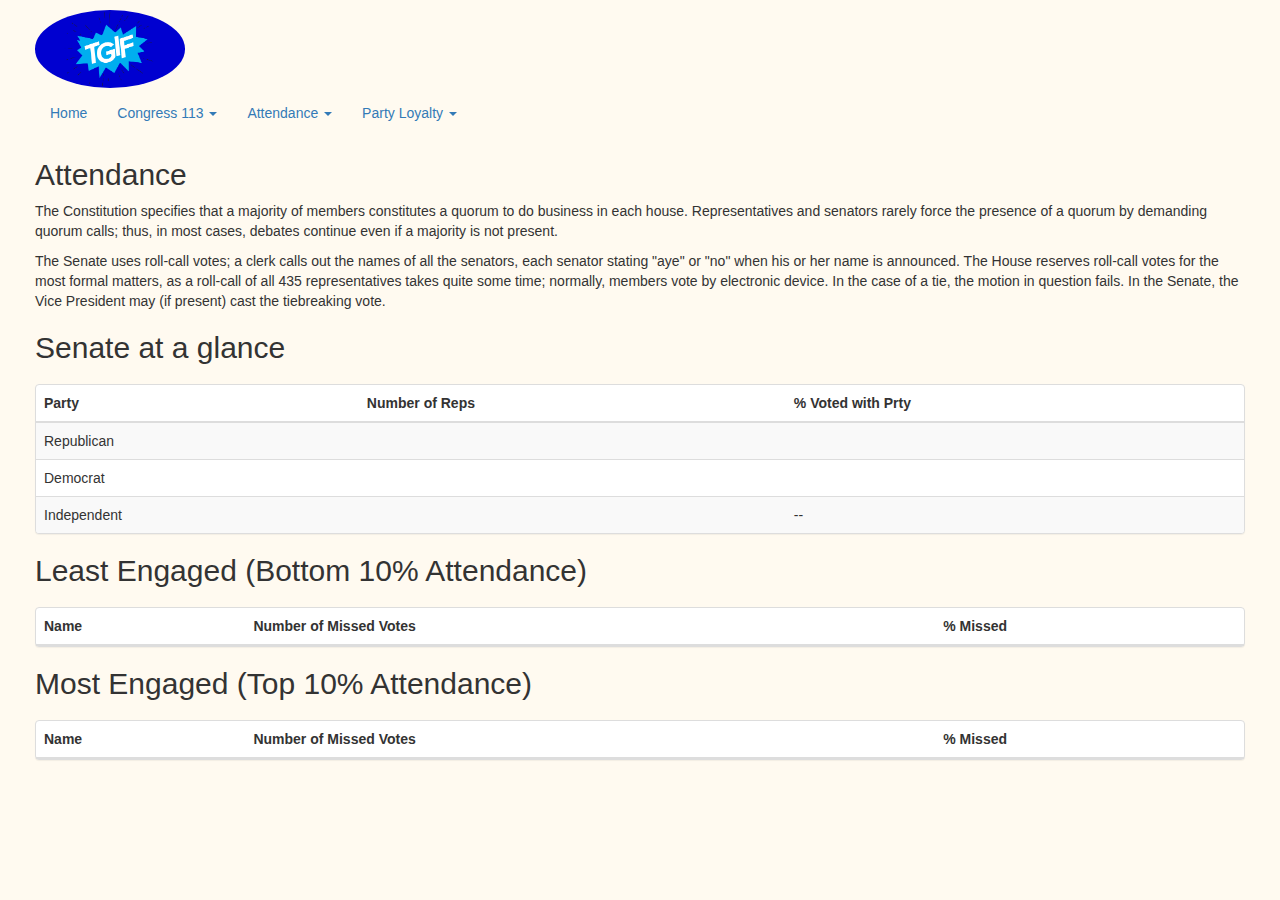
<file: house-attendance.html>
<!DOCTYPE html>
<html lang="en">
<head>
    <link rel="stylesheet" href="https://maxcdn.bootstrapcdn.com/bootstrap/3.3.7/css/bootstrap.min.css">
    <script src="https://ajax.googleapis.com/ajax/libs/jquery/3.3.1/jquery.min.js"></script>
    <script src="https://maxcdn.bootstrapcdn.com/bootstrap/3.3.7/js/bootstrap.min.js"></script>
    <link rel="stylesheet" href="stylessheet/general.css">
</head>
    
<body>
    <div class="container" id="house">
        <img src="tgiflogo.jpg" alt="tgif logo" class="logo">
        <nav>
            <div>
                <ul class="nav navbar-nav">
                    <li class="active"><a href="home-starter-page.html">Home</a></li>
                    <li class="dropdown"><a class="dropdown-toggle" data-toggle="dropdown" href="Congnm">Congress 113 <span class="caret"></span></a>
                        <ul class="dropdown-menu">
                            <li><a href="senate-starter-page.html">Senate</a></li>
                            <li><a href="house-starter-page.html">House</a></li>
                        </ul>
                    </li>
                    <li class="dropdown"><a class="dropdown-toggle" data-toggle="dropdown" href="Attem">Attendance <span class="caret"></span></a>
                        <ul class="dropdown-menu">
                            <li><a href="senate-attendance.html">Senate</a></li>
                            <li><a href="house-attendance.html">House</a></li>
                        </ul>
                    </li>
                    <li class="dropdown"><a class="dropdown-toggle" data-toggle="dropdown" href="Partm">Party Loyalty <span class="caret"></span></a>
                        <ul class="dropdown-menu">
                            <li><a href="senate-party-loyalty.html">Senate</a></li>
                            <li><a href="house-party-loyalty.html">House</a></li>
                        </ul>
                    </li>

                </ul>
            </div>
        </nav>
        <!--Table container-->
        <div>
            <h2>Attendance</h2>
            <p>The Constitution specifies that a majority of members constitutes a quorum to do business in each house. Representatives and senators rarely force the presence of a quorum by demanding quorum calls; thus, in most cases, debates continue even if a majority is not present.</p>

            <p>The Senate uses roll-call votes; a clerk calls out the names of all the senators, each senator stating "aye" or "no" when his or her name is announced. The House reserves roll-call votes for the most formal matters, as a roll-call of all 435 representatives takes quite some time; normally, members vote by electronic device. In the case of a tie, the motion in question fails. In the Senate, the Vice President may (if present) cast the tiebreaking vote.</p>
            <div>
                <h2>Senate at a glance</h2>
                <div class="panel panel-default">
                    <table id="senate-glance" class="table table-striped">
                        <thead>
                            <tr id="tablehead">
                                <th>Party</th>
                                <th>Number of Reps</th>
                                <th>% Voted with Prty</th>
                            </tr>
                        </thead>
                        <tbody>
                            <tr>
                                <td>Republican</td>
                                <td id="repreps"></td>
                                <td id="repwith"></td>
                            </tr>
                            <tr>
                                <td>Democrat</td>
                                <td id="demreps"></td>
                                <td id="demwith"></td>
                            </tr>
                            <tr>
                                <td>Independent</td>
                                <td id="indreps"></td>
                                <td id="indwith">--</td>
                            </tr>
                        </tbody>
                    </table>
                </div>
            </div>
            <div>
                <h2>Least Engaged (Bottom 10% Attendance)</h2>
                <div class="panel panel-default">
                    <table id="senate-least-engaged" class="table table-striped">
                        <thead id="thead1">
                            <tr>
                                <th>Name</th>
                                <th>Number of Missed Votes</th>
                                <th>% Missed</th>
                            </tr>
                        </thead>
                    </table>
                </div>
            </div>
            <div>
                <h2>Most Engaged (Top 10% Attendance)</h2>
                <div class="panel panel-default">
                    <table id="senate-most-engaged" class="table table-striped">
                        <thead>
                            <tr>
                                <th>Name</th>
                                <th>Number of Missed Votes</th>
                                <th>% Missed</th>
                            </tr>
                        </thead>
                    </table>
                </div>
            </div>
        </div>
    </div>
    <!--    <script src="pro-congress-113-house.js"></script>-->
    <script src="statistics.js"></script>
</body>
</html>
</file>
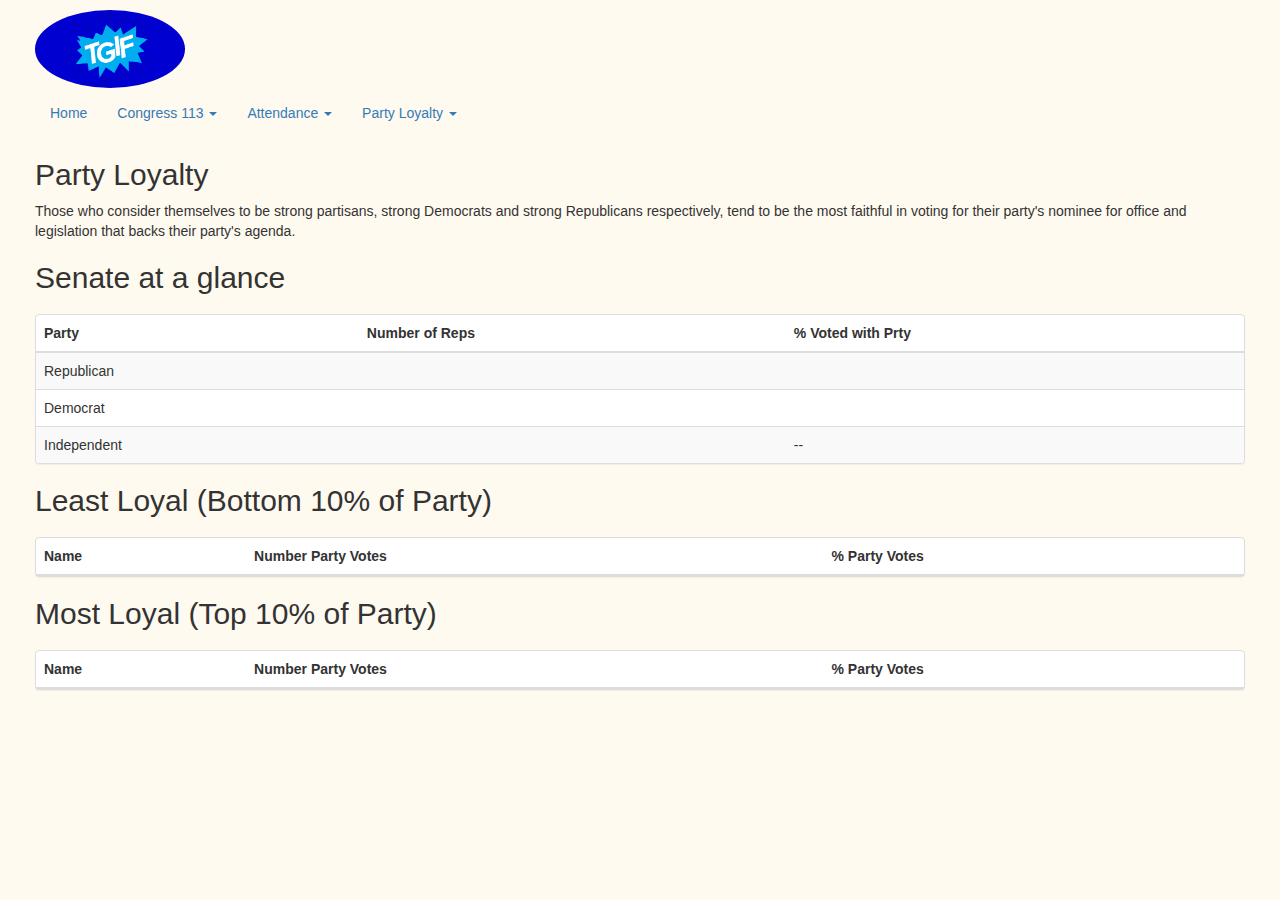
<file: house-party-loyalty.html>
<!DOCTYPE html>
<html lang="en">

<head>
    <link rel="stylesheet" href="https://maxcdn.bootstrapcdn.com/bootstrap/3.3.7/css/bootstrap.min.css">
    <script src="https://ajax.googleapis.com/ajax/libs/jquery/3.3.1/jquery.min.js"></script>
    <script src="https://maxcdn.bootstrapcdn.com/bootstrap/3.3.7/js/bootstrap.min.js"></script>
    <link rel="stylesheet" href="stylessheet/general.css">
</head>

<body>
    <div class="container" id="house">
        <img src="tgiflogo.jpg" alt="tgif logo" class="logo">
        <nav>
            <div>
                <ul class="nav navbar-nav">
                    <li class="active"><a href="home-starter-page.html">Home</a></li>

                    <li class="dropdown"><a class="dropdown-toggle" data-toggle="dropdown" href="Congnm">Congress 113 <span class="caret"></span></a>
                        <ul class="dropdown-menu">
                            <li><a href="senate-starter-page.html">Senate</a></li>
                            <li><a href="house-starter-page.html">House</a></li>
                        </ul>
                    </li>

                    <li class="dropdown"><a class="dropdown-toggle" data-toggle="dropdown" href="Attem">Attendance <span class="caret"></span></a>
                        <ul class="dropdown-menu">
                            <li><a href="senate-attendance.html">Senate</a></li>
                            <li><a href="house-attendance.html">House</a></li>
                        </ul>
                    </li>

                    <li class="dropdown"><a class="dropdown-toggle" data-toggle="dropdown" href="Partm">Party Loyalty <span class="caret"></span></a>
                        <ul class="dropdown-menu">
                            <li><a href="senate-party-loyalty.html">Senate</a></li>
                            <li><a href="house-party-loyalty.html">House</a></li>
                        </ul>
                    </li>

                </ul>
            </div>
        </nav>

        <header>
            <div>
            </div>
        </header>
        <!--Table container-->
        <div>
            <h2>Party Loyalty</h2>
            <p>Those who consider themselves to be strong partisans, strong Democrats and strong Republicans respectively, tend to be the most faithful in voting for their party's nominee for office and legislation that backs their party's agenda. </p>

            <div>
                <h2>Senate at a glance</h2>
                <div class="panel panel-default">
                    <table id="senate-glance" class="table table-striped">
                        <thead>
                            <tr id="tablehead">
                                <th>Party</th>
                                <th>Number of Reps</th>
                                <th>% Voted with Prty</th>
                            </tr>
                        </thead>
                        <tbody>
                            <tr>
                                <td>Republican</td>
                                <td id="repreps"></td>
                                <td id="repwith"></td>
                            </tr>
                            <tr>
                                <td>Democrat</td>
                                <td id="demreps"></td>
                                <td id="demwith"></td>
                            </tr>
                            <tr>
                                <td>Independent</td>
                                <td id="indreps"></td>
                                <td id="indwith">--</td>
                            </tr>
                        </tbody>
                    </table>
                </div>
            </div>

            <div>
                <h2>Least Loyal (Bottom 10% of Party)</h2>
                <div class="panel panel-default">
                    <table id="senate-least-loyal" class="table table-striped">
                        <thead id="thead2">
                            <tr>
                                <th>Name</th>
                                <th>Number Party Votes</th>
                                <th>% Party Votes</th>
                            </tr>
                        </thead>
                    </table>
                </div>
            </div>

            <div>
                <h2>Most Loyal (Top 10% of Party)</h2>
                <div class="panel panel-default">
                    <table id="senate-most-loyal" class="table table-striped">
                        <thead id="thead1">
                            <tr>
                                <th>Name</th>
                                <th>Number Party Votes</th>
                                <th>% Party Votes</th>
                            </tr>
                        </thead>
                    </table>
                </div>
            </div>
        </div>
    </div>
    <!--    <script src="pro-congress-113-house.js"></script>-->
    <script src="statistics.js"></script>
</body>
</html>
</file>
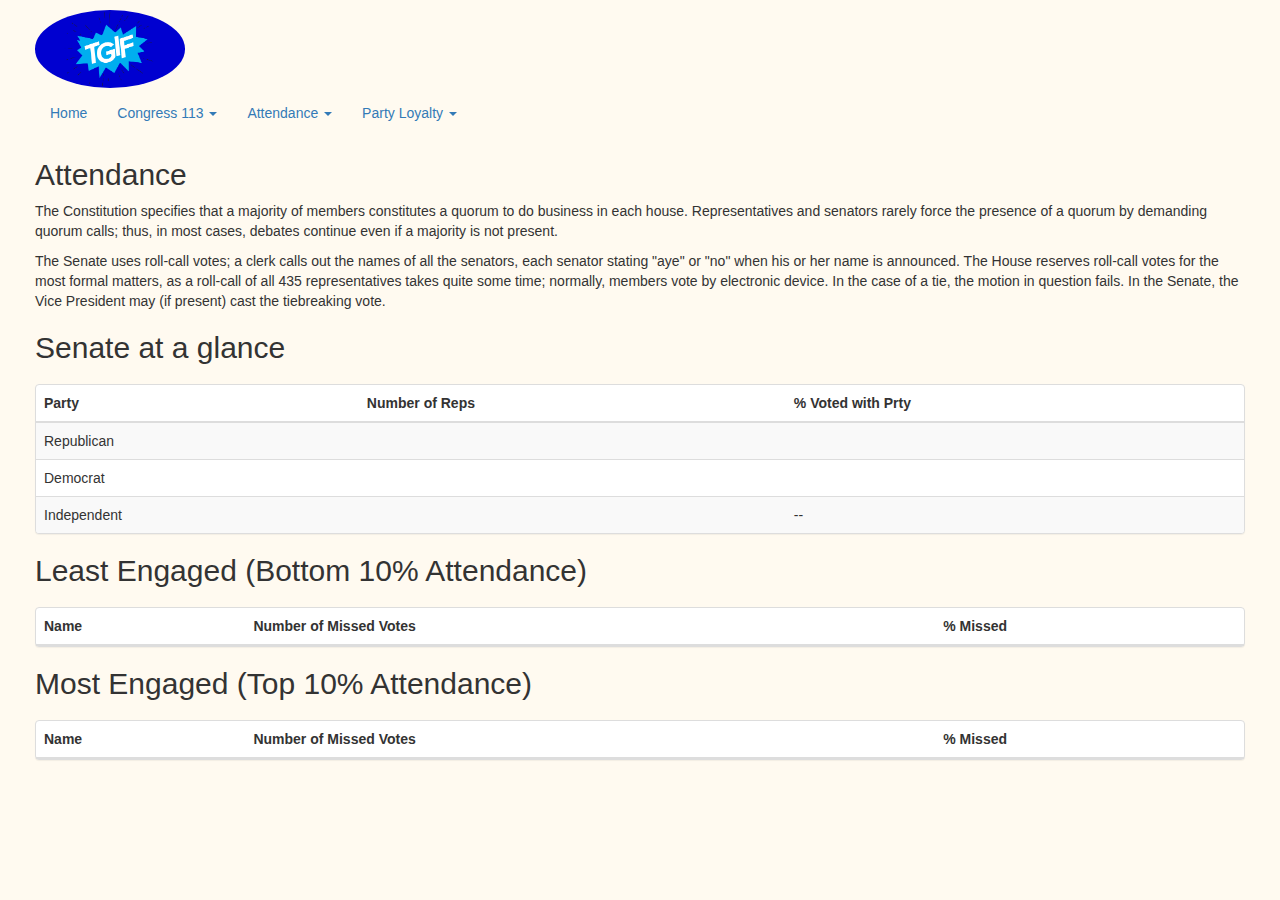
<file: senate-attendance js.html>
<!DOCTYPE html>
<html lang="en">

<head>
    <link rel="stylesheet" href="https://maxcdn.bootstrapcdn.com/bootstrap/3.3.7/css/bootstrap.min.css">
    <script src="https://ajax.googleapis.com/ajax/libs/jquery/3.3.1/jquery.min.js"></script>
    <script src="https://maxcdn.bootstrapcdn.com/bootstrap/3.3.7/js/bootstrap.min.js"></script>
    <link rel="stylesheet" href="stylessheet/general.css">
</head>

<body>
    <div class="container" id="senate">
        <img src="tgiflogo.jpg" alt="tgif logo" class="logo">
        <nav>
            <div>
                <ul class="nav navbar-nav">
                    <li class="active"><a href="home-starter-page.html">Home</a></li>
                    <li class="dropdown"><a class="dropdown-toggle" data-toggle="dropdown" href="Congnm">Congress 113 <span class="caret"></span></a>
                        <ul class="dropdown-menu">
                            <li><a href="senate-starter-page.html">Senate</a></li>
                            <li><a href="house-starter-page.html">House</a></li>
                        </ul>
                    </li>
                    <li class="dropdown"><a class="dropdown-toggle" data-toggle="dropdown" href="Attem">Attendance <span class="caret"></span></a>
                        <ul class="dropdown-menu">
                            <li><a href="senate-attendance.html">Senate</a></li>
                            <li><a href="house-attendance.html">House</a></li>
                        </ul>
                    </li>
                    <li class="dropdown"><a class="dropdown-toggle" data-toggle="dropdown" href="Partm">Party Loyalty <span class="caret"></span></a>
                        <ul class="dropdown-menu">
                            <li><a href="senate-party-loyalty.html">Senate</a></li>
                            <li><a href="house-party-loyalty.html">House</a></li>
                        </ul>
                    </li>
                </ul>
            </div>
        </nav>

        <!--Table container-->
        <div>
            <h2>Attendance</h2>
            <p>The Constitution specifies that a majority of members constitutes a quorum to do business in each house. Representatives and senators rarely force the presence of a quorum by demanding quorum calls; thus, in most cases, debates continue even if a majority is not present.</p>

            <p>The Senate uses roll-call votes; a clerk calls out the names of all the senators, each senator stating "aye" or "no" when his or her name is announced. The House reserves roll-call votes for the most formal matters, as a roll-call of all 435 representatives takes quite some time; normally, members vote by electronic device. In the case of a tie, the motion in question fails. In the Senate, the Vice President may (if present) cast the tiebreaking vote.</p>

            <div>
                <h2>Senate at a glance</h2>
                <div class="panel panel-default">
                    <table id="senate-glance" class="table table-striped">
                        <thead>
                            <tr id="tablehead">
                                <th>Party</th>
                                <th>Number of Reps</th>
                                <th>% Voted with Prty</th>
                            </tr>
                        </thead>
                        <tbody>
                            <tr>
                                <td>Republican</td>
                                <td id="repreps"></td>
                                <td id="repwith"></td>
                            </tr>
                            <tr>
                                <td>Democrat</td>
                                <td id="demreps"></td>
                                <td id="demwith"></td>
                            </tr>
                            <tr>
                                <td>Independent</td>
                                <td id="indreps"></td>
                                <td id="indwith">--</td>
                            </tr>
                        </tbody>
                    </table>
                </div>
            </div>

            <div>
                <h2>Least Engaged (Bottom 10% Attendance)</h2>
                <div class="panel panel-default">
                    <table id="senate-least-engaged" class="table table-striped">
                        <thead id="thead1">
                            <tr>
                                <th>Name</th>
                                <th>Number of Missed Votes</th>
                                <th>% Missed</th>
                            </tr>
                        </thead>
                    </table>
                </div>
            </div>
            <div>
                <h2>Most Engaged (Top 10% Attendance)</h2>
                <div class="panel panel-default">
                    <table id="senate-most-engaged" class="table table-striped">
                        <thead>
                            <tr>
                                <th>Name</th>
                                <th>Number of Missed Votes</th>
                                <th>% Missed</th>
                            </tr>
                        </thead>
                    </table>
                </div>
            </div>

        </div>
    </div>
    <script src="pro-congress-113-senate.js"></script>
    <script src="statistics.js"></script>
</body>
</html>
</file>
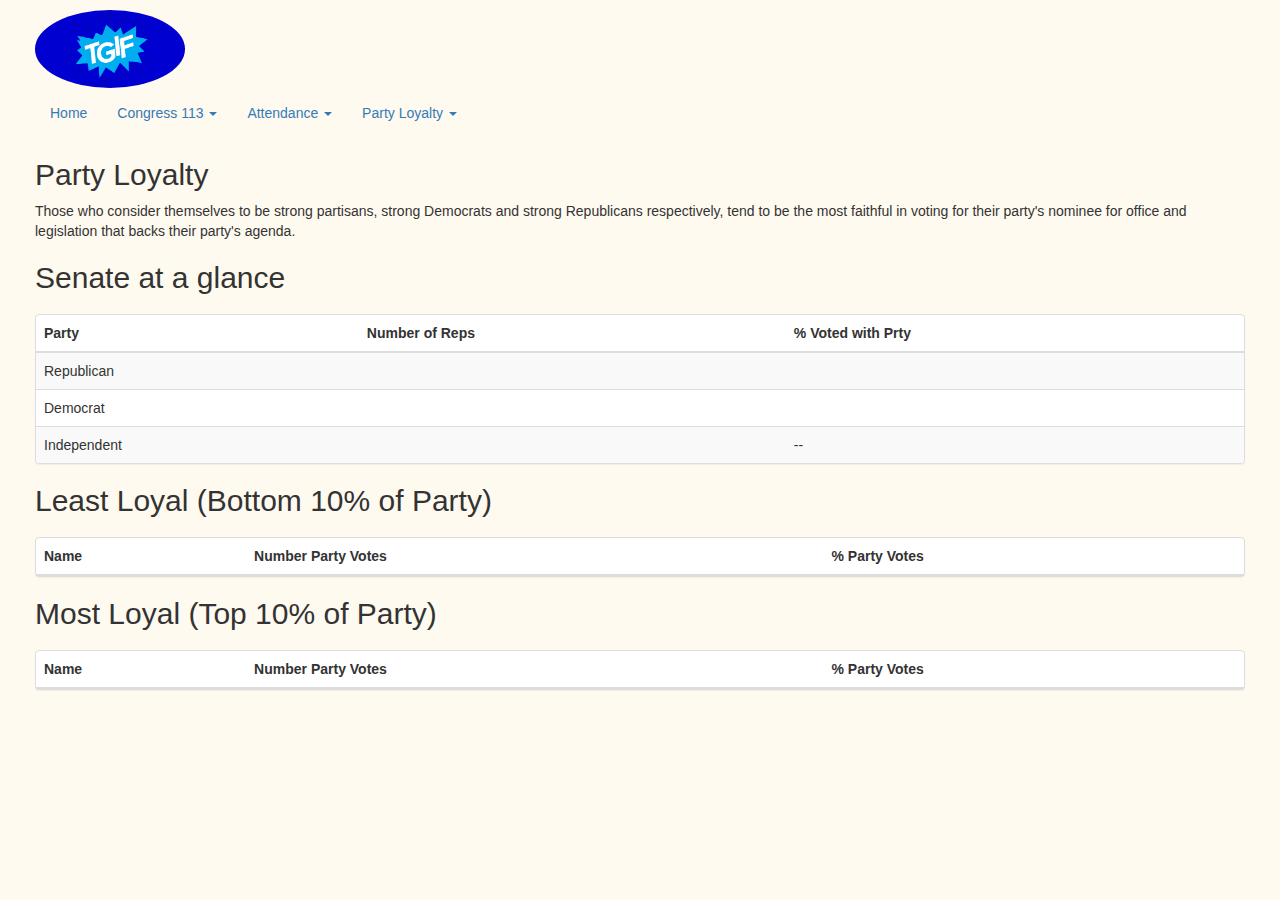
<file: senate-party-loyalty.html>
<!DOCTYPE html>
<html lang="en">
<head>
    <link rel="stylesheet" href="https://maxcdn.bootstrapcdn.com/bootstrap/3.3.7/css/bootstrap.min.css">
    <script src="https://ajax.googleapis.com/ajax/libs/jquery/3.3.1/jquery.min.js"></script>
    <script src="https://maxcdn.bootstrapcdn.com/bootstrap/3.3.7/js/bootstrap.min.js"></script>
    <link rel="stylesheet" href="stylessheet/general.css">
</head>
    
<body>
    <div class="container" id="senate">
        <img src="tgiflogo.jpg" alt="tgif logo" class="logo">
        <nav>
            <div>
                <ul class="nav navbar-nav">
                    <li class="active"><a href="home-starter-page.html">Home</a></li>
                    <li class="dropdown"><a class="dropdown-toggle" data-toggle="dropdown" href="Congnm">Congress 113 <span class="caret"></span></a>
                        <ul class="dropdown-menu">
                            <li><a href="senate-starter-page.html">Senate</a></li>
                            <li><a href="house-starter-page.html">House</a></li>
                        </ul>
                    </li>
                    <li class="dropdown"><a class="dropdown-toggle" data-toggle="dropdown" href="Attem">Attendance <span class="caret"></span></a>
                        <ul class="dropdown-menu">
                            <li><a href="senate-attendance.html">Senate</a></li>
                            <li><a href="house-attendance.html">House</a></li>
                        </ul>
                    </li>
                    <li class="dropdown"><a class="dropdown-toggle" data-toggle="dropdown" href="Partm">Party Loyalty <span class="caret"></span></a>
                        <ul class="dropdown-menu">
                            <li><a href="senate-party-loyalty.html">Senate</a></li>
                            <li><a href="house-party-loyalty.html">House</a></li>
                        </ul>
                    </li>

                </ul>
            </div>
        </nav>
        <!--Table container-->
        <div>
            <h2>Party Loyalty</h2>
            <p>Those who consider themselves to be strong partisans, strong Democrats and strong Republicans respectively, tend to be the most faithful in voting for their party's nominee for office and legislation that backs their party's agenda. </p>

            <div>
                <h2>Senate at a glance</h2>
                <div class="panel panel-default">
                    <table id="senate-glance" class="table table-striped">
                        <thead>
                            <tr id="tablehead">
                                <th>Party</th>
                                <th>Number of Reps</th>
                                <th>% Voted with Prty</th>
                            </tr>
                        </thead>
                        <tbody>
                            <tr>
                                <td>Republican</td>
                                <td id="repreps"></td>
                                <td id="repwith"></td>
                            </tr>
                            <tr>
                                <td>Democrat</td>
                                <td id="demreps"></td>
                                <td id="demwith"></td>
                            </tr>
                            <tr>
                                <td>Independent</td>
                                <td id="indreps"></td>
                                <td id="indwith">--</td>
                            </tr>
                        </tbody>
                    </table>
                </div>
            </div>
            <div>
                <h2>Least Loyal (Bottom 10% of Party)</h2>
                <div class="panel panel-default">
                    <table id="senate-least-loyal" class="table table-striped">
                        <thead id="thead2">
                            <tr>
                                <th>Name</th>
                                <th>Number Party Votes</th>
                                <th>% Party Votes</th>
                            </tr>
                        </thead>
                    </table>
                </div>
            </div>
            <div>
                <h2>Most Loyal (Top 10% of Party)</h2>
                <div class="panel panel-default">
                    <table id="senate-most-loyal" class="table table-striped">
                        <thead id="thead1">
                            <tr>
                                <th>Name</th>
                                <th>Number Party Votes</th>
                                <th>% Party Votes</th>
                            </tr>
                        </thead>
                    </table>
                </div>
            </div>

        </div>
    </div>
    <!--    <script src="pro-congress-113-senate.js"></script>-->
    <script src="statistics.js"></script>
</body>
</html>
</file>
<file: stylessheet/general.css>
[data-toggle="collapse"]:not(.collapsed) .if-collapsed {
  display: none;
}
[data-toggle="collapse"].collapsed .if-not-collapsed {
  display: none;
}

body {
    background-color: floralwhite;
    margin-left: 20px;
    margin-right: 20px;
}

.container {
    display: flex;
    flex-direction: column;
    width: 100%;
}

.contentall {
    margin-left: 10px;
    margin-right: 10px;
}

.logo {
    width: 150px;
    border-radius: 50%;
    margin-top: 10px;
}

.menuz {
    display: flex;
}

.aligned {
    display: flex;
    flex-direction: row;
    width: 100%;
}


.text {
    display: flex;
    flex-direction: column;
    margin-left: 20px;
    width: 50%;
}

.glance {
    display: flex;
    flex-direction: column;
    margin-left: 40px;
    width: 50%;
}

.aligned2 {
    display: flex;
    flex-direction: row;
    width: 100%;
}


.leastaligned {
    display: flex;
    flex-direction: column;
    margin-left: 20px;
    margin-right: 10px;
    width: 50%;
}

.mostaligned {
    display: flex;
    flex-direction: column;
    margin-left: 10px;
    width: 50%;
}

.panel.panel-default {
    margin-top: 20px;
}

.loader {
    border: 16px solid #f3f3f3; 
    border-top: 16px solid #3498db; 
    border-radius: 50%;
    width: 120px;
    height: 120px;
    animation: spin 2s linear infinite;
}

@keyframes spin {
    0% { transform: rotate(0deg); }
    100% { transform: rotate(360deg); }
}
</file>
